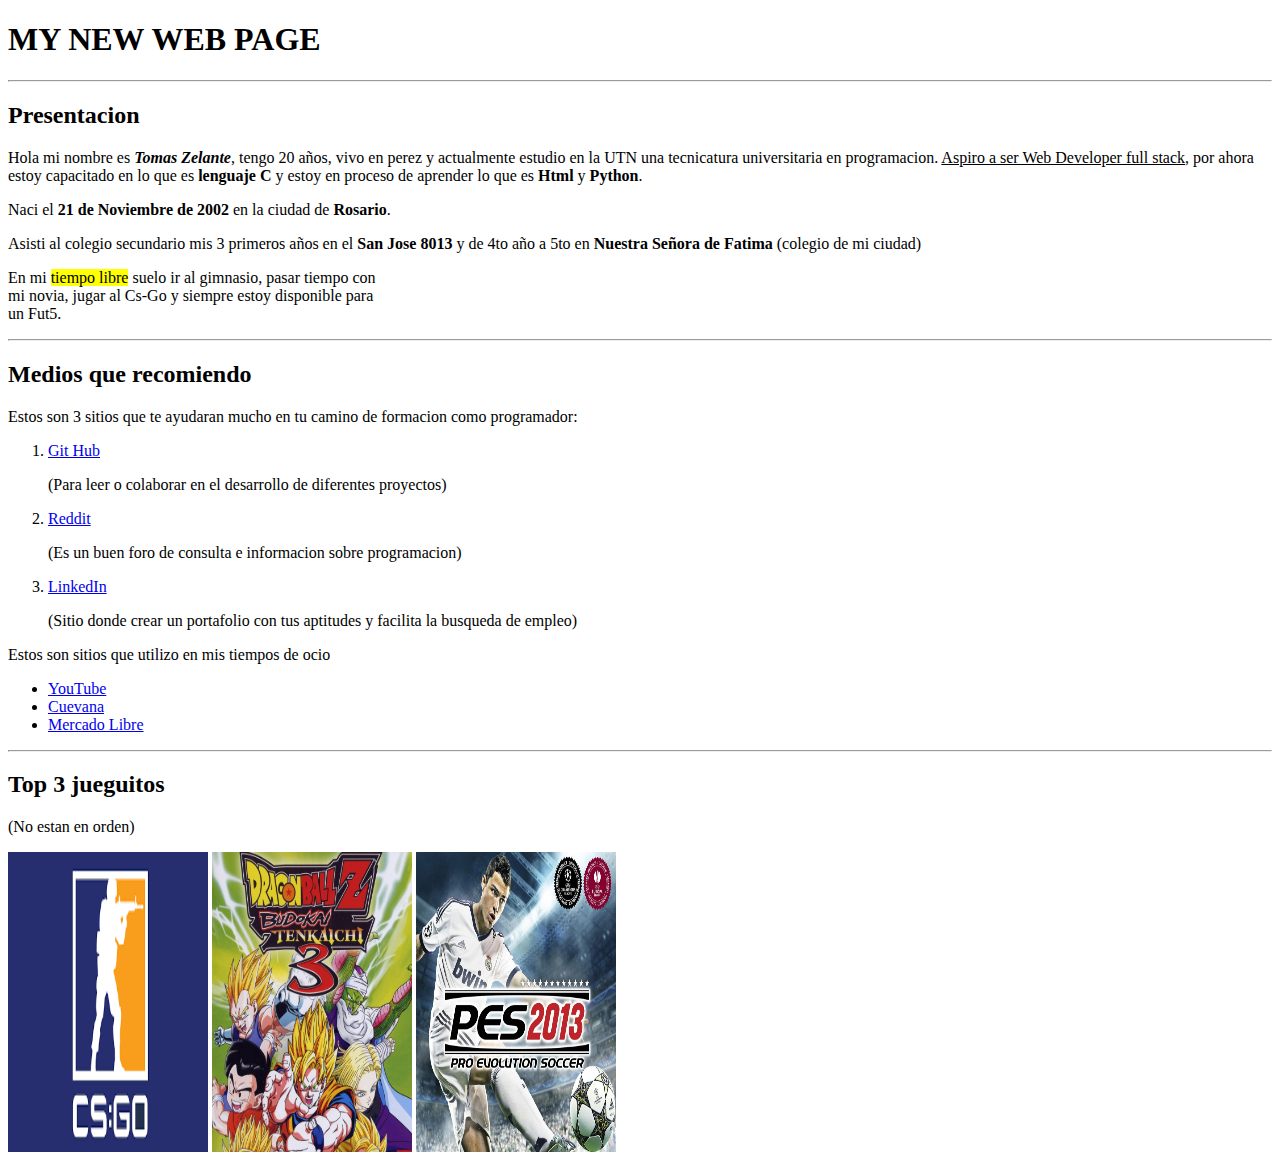
<file: U02P01/index.html>
<!DOCTYPE html>
<html lang="en">
<head>
    <meta charset="UTF-8">
    <meta http-equiv="X-UA-Compatible" content="IE=edge">
    <meta name="viewport" content="width=device-width, initial-scale=1.0">
    <title>WEB PRUEBA</title>
</head>
<body>
    <h1>MY NEW WEB PAGE</h1>
    <hr/>
    <h2>Presentacion</h2>
    <p>Hola mi nombre es <em><b>Tomas Zelante</b></em>, tengo 20 años, vivo en perez y actualmente estudio en la UTN una tecnicatura universitaria en programacion. <u>Aspiro a ser Web Developer full stack</u>, por ahora estoy capacitado en lo que es <b>lenguaje C</b> y estoy en proceso de aprender lo que es <b>Html</b> y <b>Python</b>.</p>
    <p>Naci el <strong>21 de Noviembre de 2002</strong> en la ciudad de <strong>Rosario</strong>.</p>
    <p>Asisti al colegio secundario mis 3 primeros años en el <b>San Jose 8013</b> y de 4to año a 5to en <b>Nuestra Señora de Fatima</b> (colegio de mi ciudad) </p>
    <p>En mi <mark>tiempo libre</mark> suelo ir al gimnasio, pasar tiempo con<br> mi novia, jugar al Cs-Go y siempre estoy disponible para<br> un Fut5.</p>
    <hr/>
    <h2>Medios que recomiendo</h2>
    <p>Estos son 3 sitios que te ayudaran mucho en tu camino de formacion como programador:</p>
    <ol>
        <li> <a href="https://github.com/" target="_blank">Git Hub</a> <p>(Para leer o colaborar en el desarrollo de diferentes proyectos)</p></li>
        <li> <a href="https://www.reddit.com/" target="_blank">Reddit</a> <p>(Es un buen foro de consulta e informacion sobre programacion)</p></li>
        <li> <a href="https://ar.linkedin.com/" target="_blank">LinkedIn</a> <p>(Sitio donde crear un portafolio con tus aptitudes y facilita la busqueda de empleo)</p></li>
    </ol>
    <p>Estos son sitios que utilizo en mis tiempos de ocio</p>
    <ul>
        <li> <a href="https://www.youtube.com/" target="_blank">YouTube</a></li>
        <li> <a href="https://cuevana.cloud/" target="_blank">Cuevana</a></li>
        <li> <a href="https://www.mercadolibre.com.ar/" target="_blank">Mercado Libre</a></li>
    </ul>
    <hr/>
    <h2>Top 3 jueguitos</h2>
    <p>(No estan en orden)</p>
    <img src="img/csgo.jpg" alt="cs go" title="Counter Strike: Global Ofensive" width="200" height="300" />
    <img src="img/dbz_bt3.jpg" alt="dragon ball" title="Dragon Ball Z: Budokai Tenkaichi 3" width="200" height="300" />
    <img src="img/Pro_Evolution_Soccer_2013_.jpg" alt="pes 2013" title="Pro evolution soccer 2013" width="200" height="300" />
</body>
</html>
</file>
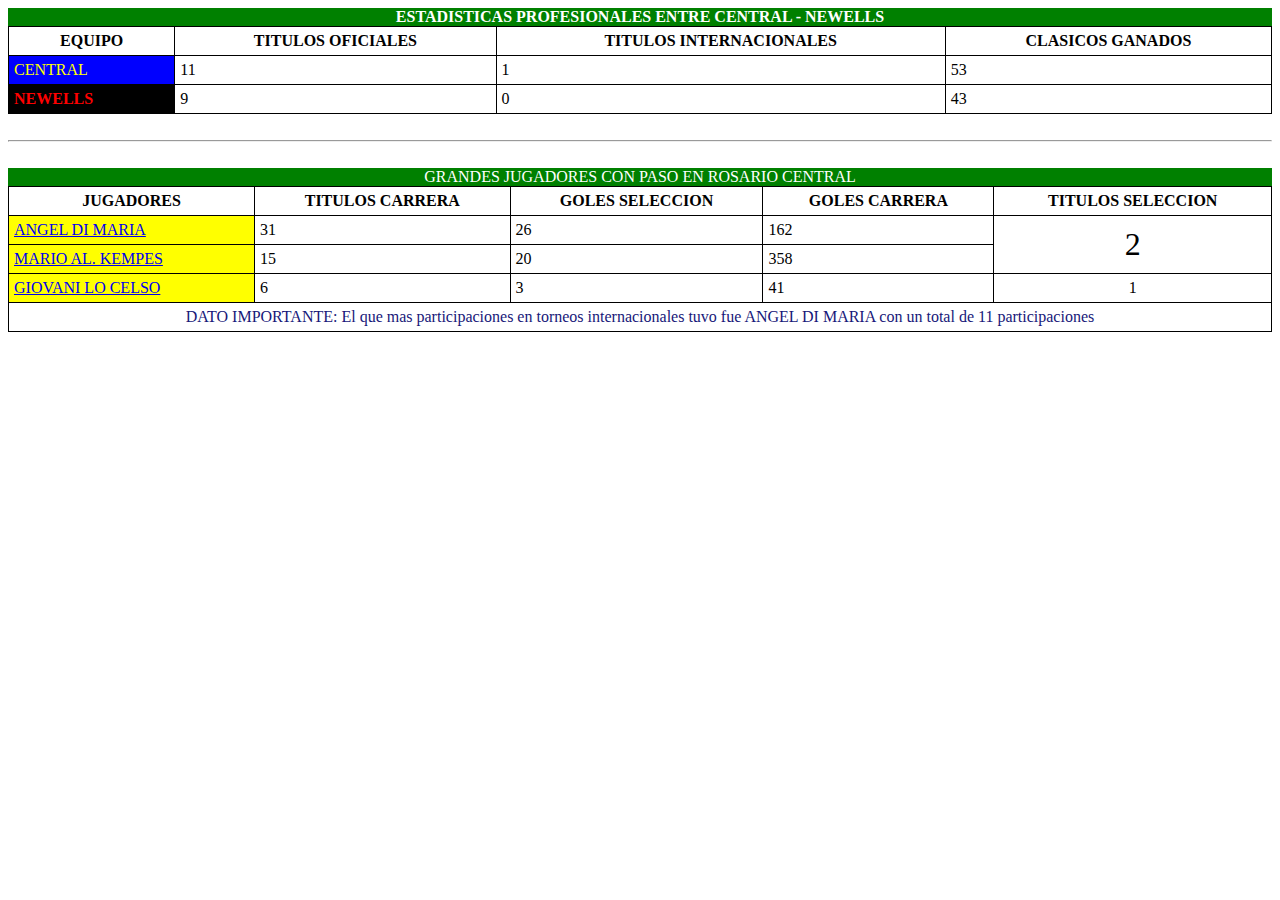
<file: U02P02/index.html>
<!DOCTYPE html>
<html lang="en">
<head>
    <meta charset="UTF-8">
    <meta http-equiv="X-UA-Compatible" content="IE=edge">
    <meta name="viewport" content="width=device-width, initial-scale=1.0">
    <title>Practica 2</title>
    <style>
        table,

        td,

        th {
            border: 1px solid black; border-collapse: collapse; padding: 5px;
        }
        table {
            width: 100%;
        }
    </style>
</head>

<body>
    <table>
        <caption style="background-color: green; color:white"><b>ESTADISTICAS PROFESIONALES ENTRE CENTRAL - NEWELLS</b></caption>
        <thead>
            <tr>
                <th>EQUIPO</th>
                <th>TITULOS OFICIALES</th>
                <th>TITULOS INTERNACIONALES</th>
                <th>CLASICOS GANADOS</th>
            </tr>
        </thead>
        <tbody>
            <tr>
                <td style="background-color:blue ; color:yellow">CENTRAL</td>
                <td>11</td>
                <td>1</td>
                <td>53</td>
            </tr>
            <tr>
                <td style="background-color: black; color: red"><b>NEWELLS</b></td>
                <td>9</td>
                <td>0</td>
                <td>43</td>
            </tr>
        </tbody>
    </table>
    <br/>
    <hr/>
    <br/>
    <table align="center">
         <caption style="background-color: green; color:white">GRANDES JUGADORES CON PASO EN ROSARIO CENTRAL</caption>
        <thead>
            <tr>
                <th>JUGADORES</th>
                <th>TITULOS CARRERA</th>
                <th>GOLES SELECCION</th>
                <th>GOLES CARRERA</th>
                <th>TITULOS SELECCION</th>
            </tr>
        </thead>
        <tbody>
            <tr>
                <td style="background-color: yellow"><a href="https://es.wikipedia.org/wiki/%C3%81ngel_Di_Mar%C3%ADa" title="CLICK PARA SABER MAS SOBRE EL" target="_blank">ANGEL DI MARIA</a></td>
                <td>31</td>
                <td>26</td>
                <td>162</td>
                <td rowspan="2" style="font-size: 2em;" align="center">2</td>
            </tr>
            <tr>
                <td style="background-color: yellow"><a href="https://es.wikipedia.org/wiki/Mario_Kempes" title="CLICK PARA SABER MAS SOBRE EL" target="_blank">MARIO AL. KEMPES</a></td>
                <td>15</td>
                <td>20</td>
                <td>358</td>
                
            </tr>
            <tr>
                <td style="background-color: yellow"><a href="https://es.wikipedia.org/wiki/Giovani_Lo_Celso" title="CLICK PARA SABER MAS SOBRE EL" target="_blank">GIOVANI LO CELSO</a></td>
                <td>6</td>
                <td>3</td>
                <td>41</td>
                <td align="center">1</td>
                
            </tr>
        </tbody>
        <tfoot>
            <tr>
                <td colspan="5" align="center" style="color: rgb(23, 23, 121) ;">DATO IMPORTANTE: El que mas participaciones en torneos internacionales tuvo fue ANGEL DI MARIA con un total de 11 participaciones</td>
            </tr>
        </tfoot>
    </table>
</body>
</html>
</file>
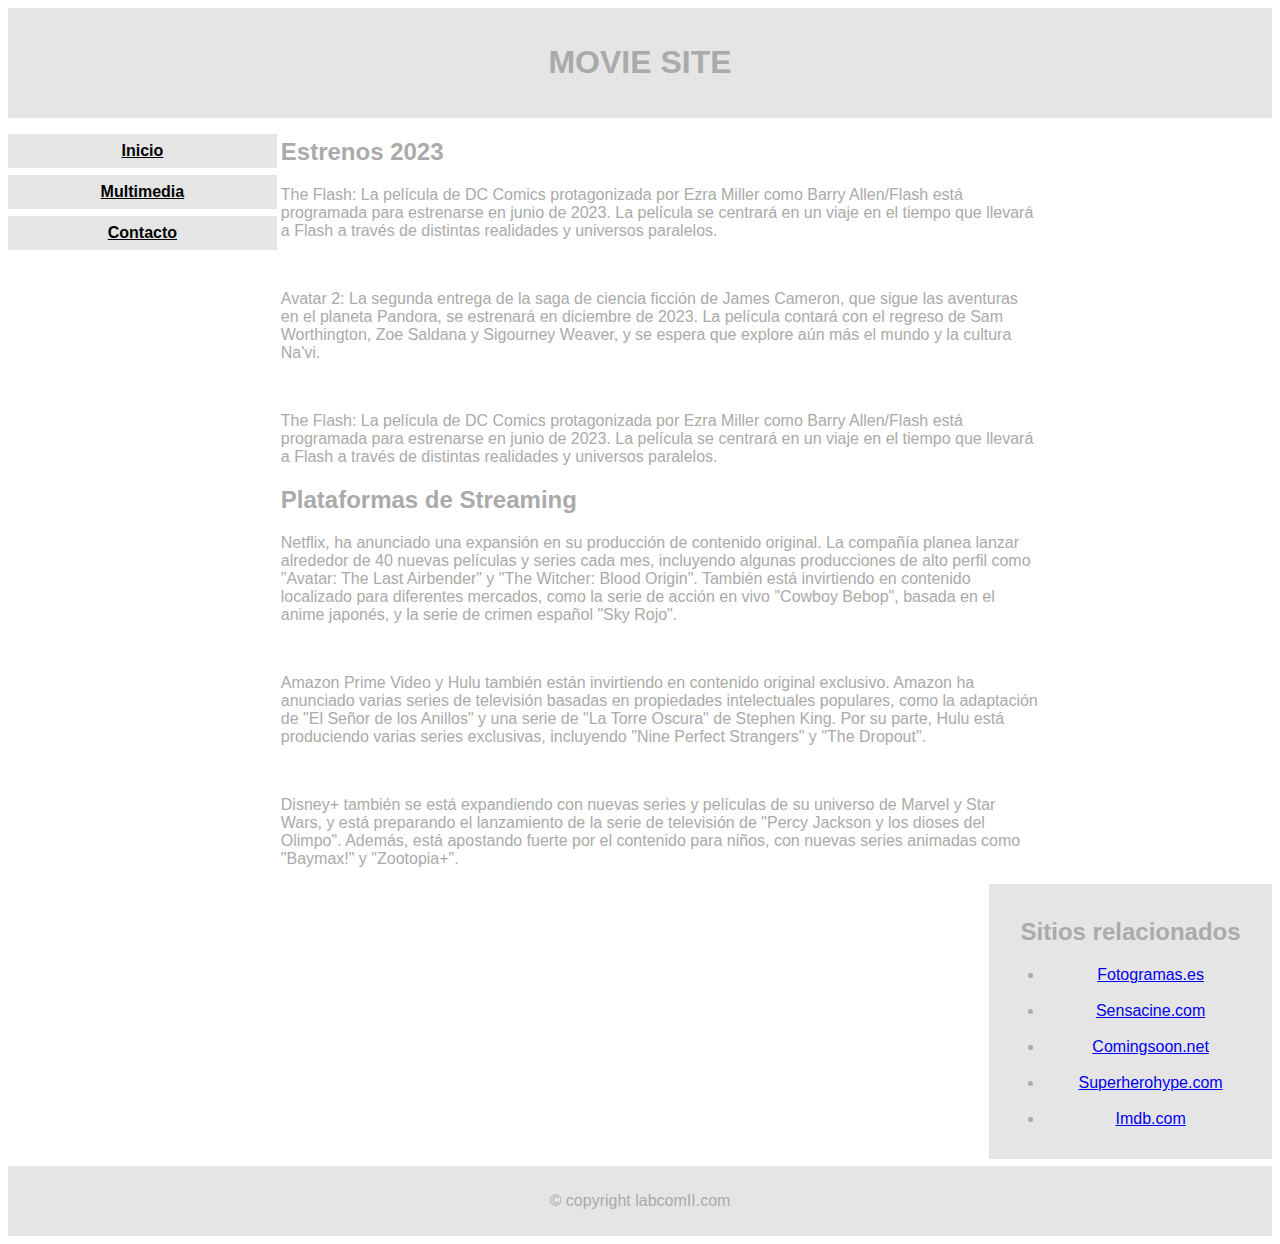
<file: U02P03/index.html>
<!DOCTYPE html>
<html lang="en">
<head>
    <meta charset="UTF-8">
    <meta http-equiv="X-UA-Compatible" content="IE=edge">
    <meta name="viewport" content="width=device-width, initial-scale=1.0">
    <title>Inicio page</title>
    <link rel="stylesheet" href="css/index.css">

     <!-- Al hacer el cambio a css externo el div Right se desplazo hacia abajo -->

</head>
<body>
    <header>
        <h1>MOVIE SITE</h1>
    </header>
    <div class="container">
        <!-- Navegación / cotenedor izquierdo -->
        <nav>
            <ul>
                <li><a href="file:///C:/SourceCode/TUP/LabCom2/utn-labcomII-practices/U02P03/index.html" target="_self">Inicio</a></li>
                <li><a href="file:///C:/SourceCode/TUP/LabCom2/utn-labcomII-practices/U02P03/multimedia.html" target="_self">Multimedia</a></li>
                <li><a href="file:///C:/SourceCode/TUP/LabCom2/utn-labcomII-practices/U02P03/contacto.html" target="_self">Contacto</a></li>
            </ul>
        </nav>
        <!-- Contenedor principal -->
        <main>
            <section>
                <h2>Estrenos 2023</h2>
                <p>The Flash: La película de DC Comics protagonizada por Ezra Miller como Barry Allen/Flash está 
                    programada para estrenarse en junio de 2023. La película se centrará en un viaje en el tiempo 
                    que llevará a Flash a través de distintas realidades y universos paralelos.</p>
                <br/>
                <p>Avatar 2: La segunda entrega de la saga de ciencia ficción de James Cameron, que sigue las aventuras
                    en el planeta Pandora, se estrenará en diciembre de 2023. La película contará con el regreso de Sam Worthington,
                    Zoe Saldana y Sigourney Weaver, y se espera que explore aún más el mundo y la cultura Na'vi.</p>
                <br/>
                <p>The Flash: La película de DC Comics protagonizada por Ezra Miller como Barry Allen/Flash está programada para estrenarse
                     en junio de 2023. La película se centrará en un viaje en el tiempo que llevará a Flash a través de distintas realidades
                      y universos paralelos.</p>
            </section>
            <section>
                <h2>Plataformas de Streaming</h2>
            <p>Netflix, ha anunciado una expansión en su producción de contenido original. La compañía planea lanzar alrededor de 40 nuevas
                películas y series cada mes, incluyendo algunas producciones de alto perfil como "Avatar: The Last Airbender" y "The Witcher: Blood Origin".
                También está invirtiendo en contenido localizado para diferentes mercados, como la serie de acción en vivo "Cowboy Bebop", basada en el anime
                japonés, y la serie de crimen español "Sky Rojo".</p>
            <br/>
            <p>Amazon Prime Video y Hulu también están invirtiendo en contenido original exclusivo. Amazon ha anunciado varias series de televisión basadas en
                propiedades intelectuales populares, como la adaptación de "El Señor de los Anillos" y una serie de "La Torre Oscura" de Stephen King. Por su
                parte, Hulu está produciendo varias series exclusivas, incluyendo "Nine Perfect Strangers" y "The Dropout".</p>
            <br/>
            <p>Disney+ también se está expandiendo con nuevas series y películas de su universo de Marvel y Star Wars, y está preparando el lanzamiento de la serie
                de televisión de "Percy Jackson y los dioses del Olimpo". Además, está apostando fuerte por el contenido para niños, con nuevas series animadas
                como "Baymax!" y "Zootopia+".</p>
            </section>
        </main>
        <!-- Contenedor secundario / derecho -->
        <div class="right">
            <h2>Sitios relacionados</h2>
            <ul>
                <li><a href="https://www.fotogramas.es/" target="_blank">Fotogramas.es</a></li>
                <br/>
                <li><a href="https://www.sensacine.com/" target="_blank">Sensacine.com</a></li>
                <br/>
                <li><a href="https://www.comingsoon.net/" target="_blank">Comingsoon.net</a></li>
                <br/>
                <li><a href="https://www.superherohype.com/" target="_blank">Superherohype.com</a></li>
                <br/>
                <li><a href="https://www.imdb.com/" target="_blank">Imdb.com</a></li>
            </ul>
        </div>
    </div>
        <!-- Pie de Página-->
    <footer>
    <p>© copyright labcomII.com</p>
    </footer> 
</body>
</html>
</file>
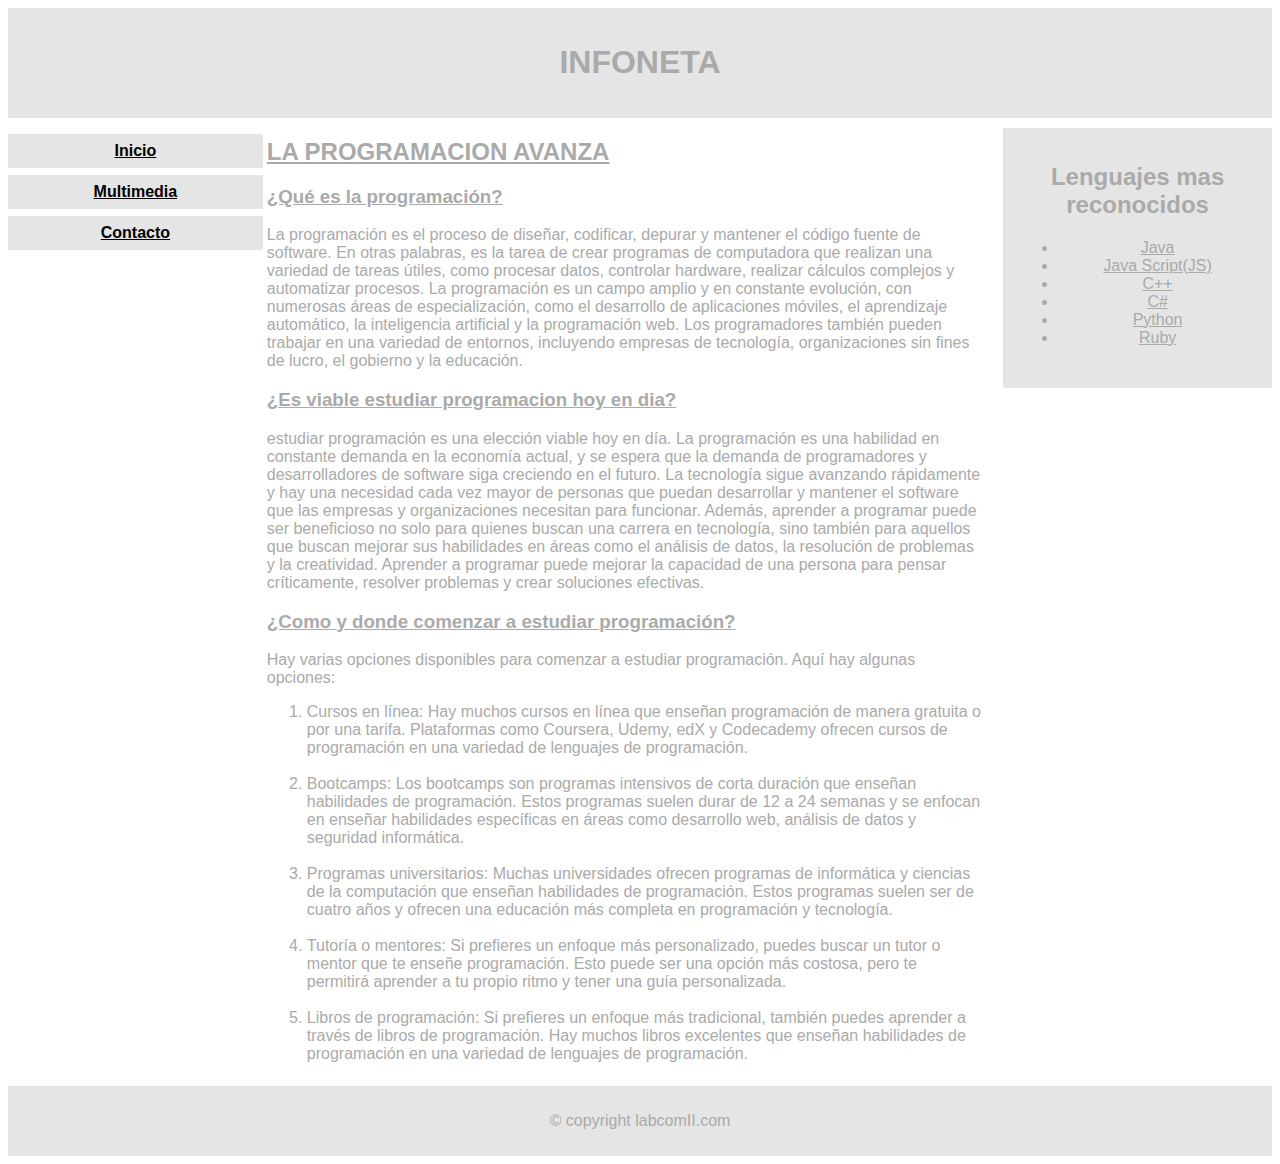
<file: U02P04/index.html>
<!DOCTYPE html>
<html lang="en">
<head>
    <meta charset="UTF-8">
    <meta http-equiv="X-UA-Compatible" content="IE=edge">
    <meta name="viewport" content="width=device-width, initial-scale=1.0">
    <link rel="stylesheet" href="css/index.css">
    <title>Index_P04</title>
</head>
<body>
    <header>
        <h1>INFONETA</h1>
    </header>
    <div class="container">
        <!-- Navegación / cotenedor izquierdo -->
        <nav>
            <ul>
                <li><a href="file:///C:/SourceCode/TUP/LabCom2/utn-labcomII-practices/U02P04/index.html" target="_self">Inicio</a></li>
                <li><a href="file:///C:/SourceCode/TUP/LabCom2/utn-labcomII-practices/U02P04/multimedia.html" target="_self">Multimedia</a></li>
                <li><a href="file:///C:/SourceCode/TUP/LabCom2/utn-labcomII-practices/U02P04/contacto.html" target="_self">Contacto</a></li>
            </ul>
        </nav>
        <!-- Contenedor principal -->
        <main>
            <section>
                <h2><u>LA PROGRAMACION AVANZA</u></h2>
                <h3><u>¿Qué es la programación?</u></h3>
                <p>La programación es el proceso de diseñar, codificar, depurar y 
                    mantener el código fuente de software. En otras palabras, es la
                    tarea de crear programas de computadora que realizan una variedad
                    de tareas útiles, como procesar datos, controlar hardware, realizar
                    cálculos complejos y automatizar procesos. La programación es un campo
                    amplio y en constante evolución, con numerosas áreas de especialización, como
                    el desarrollo de aplicaciones móviles, el aprendizaje automático, la inteligencia
                    artificial y la programación web. Los programadores también pueden trabajar en una
                    variedad de entornos, incluyendo empresas de tecnología, organizaciones sin fines
                    de lucro, el gobierno y la educación.</p>
            </section>
            <section>
                <h3><u>¿Es viable estudiar programacion hoy en dia?</u></h3>
                <p>
                    estudiar programación es una elección viable hoy en día. La programación es una habilidad
                    en constante demanda en la economía actual, y se espera que la demanda de programadores y
                    desarrolladores de software siga creciendo en el futuro. La tecnología sigue avanzando rápidamente
                    y hay una necesidad cada vez mayor de personas que puedan desarrollar y mantener el software que las
                    empresas y organizaciones necesitan para funcionar.
                        Además, aprender a programar puede ser beneficioso no solo para quienes buscan una carrera en tecnología,
                    sino también para aquellos que buscan mejorar sus habilidades en áreas como el análisis de datos, la resolución
                    de problemas y la creatividad. Aprender a programar puede mejorar la capacidad de una persona para pensar
                    críticamente, resolver problemas y crear soluciones efectivas.
                </p>
            </section>
            <section>
                <h3><u>¿Como y donde comenzar a estudiar programación?</u></h3>
                <p>Hay varias opciones disponibles para comenzar a estudiar programación. Aquí hay algunas opciones:</p>
                <ol>
                    <li>Cursos en línea: Hay muchos cursos en línea que enseñan programación de manera gratuita o por una tarifa.
                        Plataformas como Coursera, Udemy, edX y Codecademy ofrecen cursos de programación en una variedad de lenguajes
                        de programación.</li>
                        <br/>
                    <li>Bootcamps: Los bootcamps son programas intensivos de corta duración que enseñan habilidades de programación.
                        Estos programas suelen durar de 12 a 24 semanas y se enfocan en enseñar habilidades específicas en áreas como
                        desarrollo web, análisis de datos y seguridad informática.</li>
                        <br/>
                    <li>Programas universitarios: Muchas universidades ofrecen programas de informática y ciencias de la computación que enseñan
                         habilidades de programación. Estos programas suelen ser de cuatro años y ofrecen una educación más completa en programación
                          y tecnología.</li>
                          <br/>
                    <li>Tutoría o mentores: Si prefieres un enfoque más personalizado, puedes buscar un tutor o mentor que te enseñe programación. Esto
                         puede ser una opción más costosa, pero te permitirá aprender a tu propio ritmo y tener una guía personalizada.</li>
                         <br/>
                    <li>Libros de programación: Si prefieres un enfoque más tradicional, también puedes aprender a través de libros de programación.
                         Hay muchos libros excelentes que enseñan habilidades de programación en una variedad de lenguajes de programación.</li>
                </ol>
            </section>
        </main>
        <div class="right">
            <h2>Lenguajes mas reconocidos</h2>
            <ul>
                <li><u>Java</u></li>
                <li><u>Java Script(JS)</u></li>
                <li><u>C++</u></li>
                <li><u>C#</u></li>
                <li><u>Python</u></li>
                <li><u>Ruby</u></li>
            </ul>
            </div>
    </div>
        <!-- Pie de Página-->
    <footer>
    <p>© copyright labcomII.com</p>
    </footer>
</body>
</html>
</file>
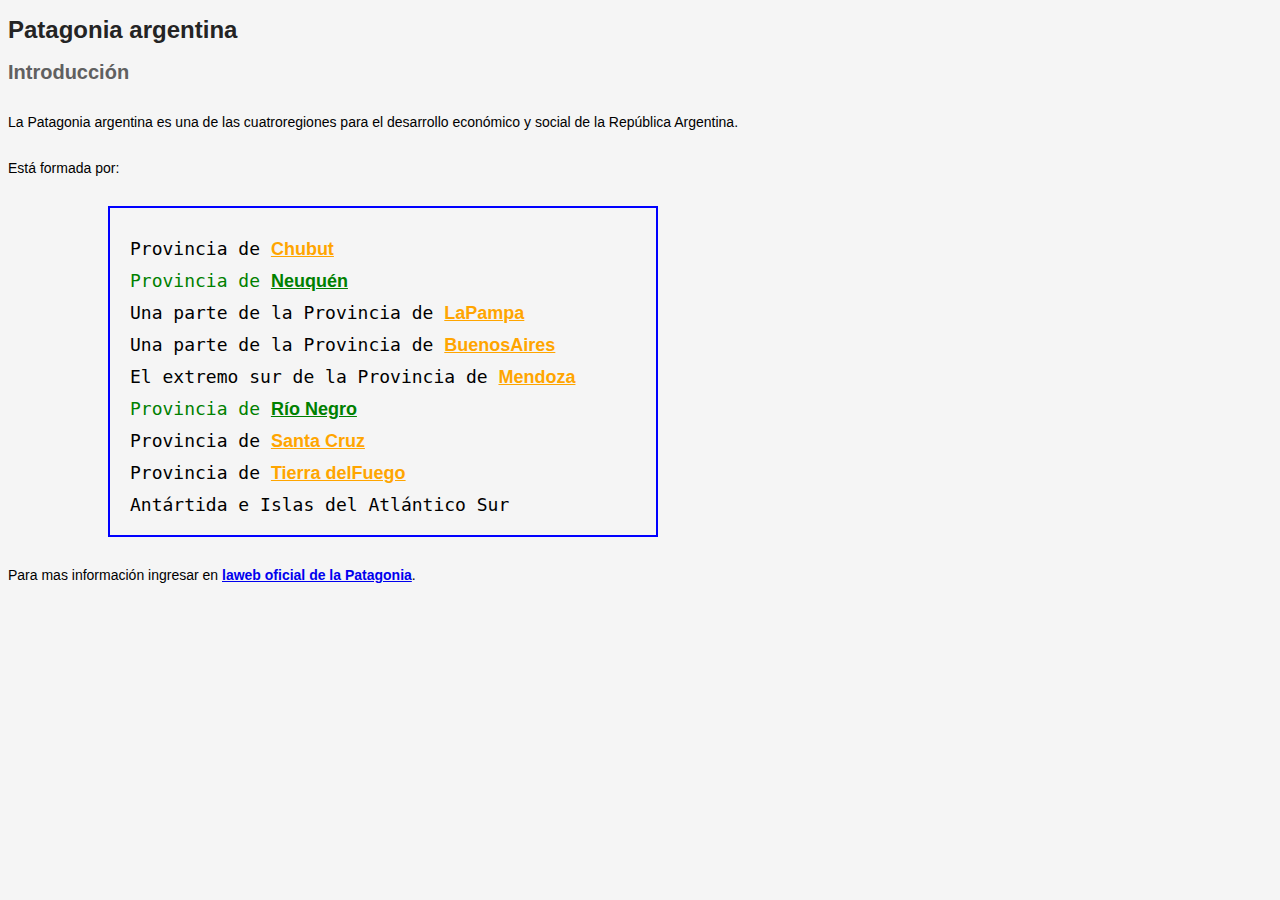
<file: U03P01/index.html>
<!DOCTYPE html>
<html lang="en">

<head>
    <meta charset="UTF-8">
    <meta http-equiv="X-UA-Compatible" content="IE=edge">
    <meta name="viewport" content="width=device-width, initial-scale=1.0">
    <title>index</title>
    <link rel="stylesheet" href="../U03P01/index.css">
</head>

<body>
    <h1>Patagonia argentina</h1>
    <section>
        <h2>Introducción</h2>
        <p>La Patagonia argentina es una de las cuatroregiones para el desarrollo económico y social de la República
            Argentina.</p>
        <p>Está formada por:</p>
        <ul>
            <li>Provincia de <a href="#">Chubut</a></li>
            <li class="neuq-rione">Provincia de <a href="#">Neuquén</a></li>
            <li>Una parte de la Provincia de <a href="#">LaPampa</a></li>
            <li>Una parte de la Provincia de <a href="#">BuenosAires</a> </li>
            <li>El extremo sur de la Provincia de <a href="#">Mendoza</a></li>
            <li class="neuq-rione">Provincia de <a href="#">Río Negro</a></li>
            <li>Provincia de <a href="#">Santa Cruz</a></li>
            <li>Provincia de <a href="#">Tierra delFuego</a></li>
            <li>Antártida e Islas del Atlántico Sur</li>
        </ul>
        <p>Para mas información ingresar en <a href="#">laweb oficial de la Patagonia</a>.</p>
    </section>
</body>

</html>
</file>
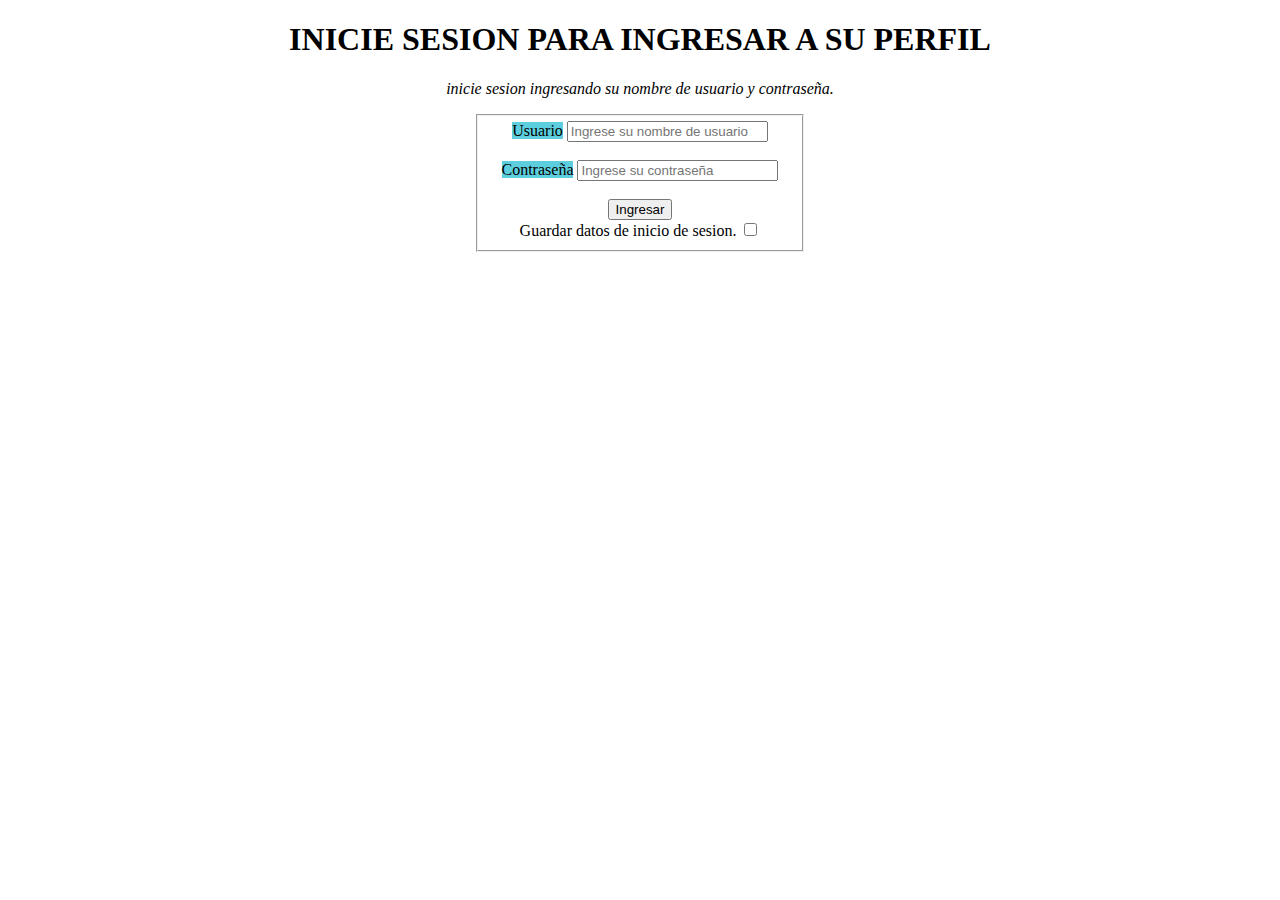
<file: U02P02/login.html>
<!DOCTYPE html>
<html lang="en">
<head>
    <meta charset="UTF-8">
    <meta http-equiv="X-UA-Compatible" content="IE=edge">
    <meta name="viewport" content="width=device-width, initial-scale=1.0">
    <title>(prac2) Inicio de Sesion</title>
</head>
<center>
    <body> 
        <h1>INICIE SESION PARA INGRESAR A SU PERFIL</h1>
        <p><em>inicie sesion ingresando su nombre de usuario y contraseña.</em></p>
        <form action="file:///C:/SourceCode/TUP/LabCom2/utn-labcomII-practices/U02P02/perfil.html" method="post" target="_self">
            <fieldset style="width: 300px;">
                <label for="user" style="background-color:rgb(92, 206, 221);">Usuario</label>
                <input 
                    type="text" 
                    id="user" 
                    name="user" 
                    placeholder="Ingrese su nombre de usuario"
                    size="22"
                    maxlength="20"
                    required
                />
                <br/>
                <br/>
                <label for="password" style="background-color:rgb(92, 206, 221);">Contraseña</label>
                <input 
                    type="password" 
                    id="password"
                    name="password"
                    placeholder="Ingrese su contraseña"
                    size="22"
                    maxlength="20"
                    required
                />
                <br/>
                <br/>
                <input type="submit" value="Ingresar"/>
                <br/>
                <label for="checkbox">Guardar datos de inicio de sesion.</label>
                <input 
                    type="checkbox" 
                    name="checkbox" 
                    id="checkbox"
                />
            </fieldset>
        </form>
    </body>
</center>
</html>
</file>
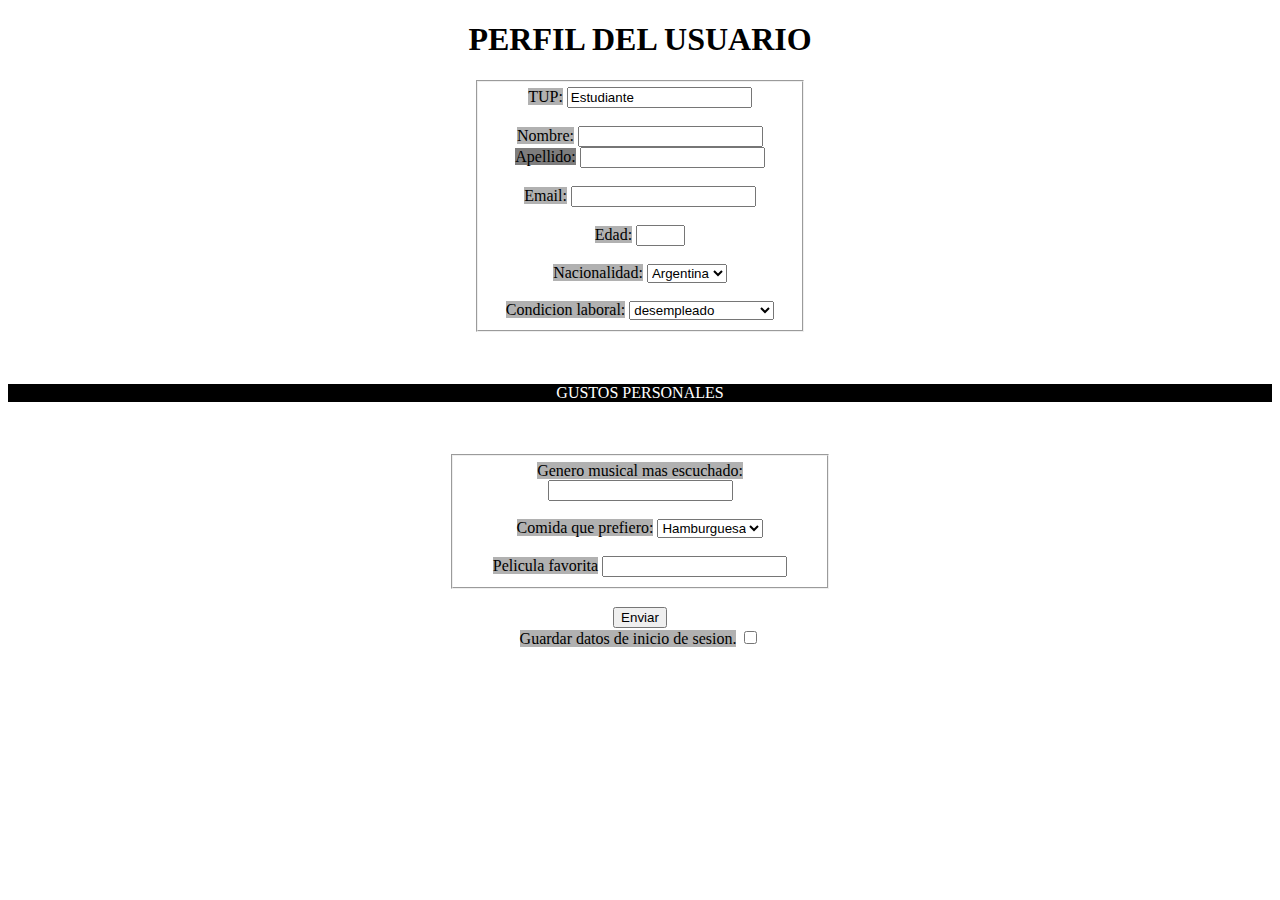
<file: U02P02/perfil.html>
<!DOCTYPE html>
<html lang="en">
<head>
    <meta charset="UTF-8">
    <meta http-equiv="X-UA-Compatible" content="IE=edge">
    <meta name="viewport" content="width=device-width, initial-scale=1.0">
    <title>(Prac2)Perfil</title>
</head>
<center>
    <body>
        <h1>PERFIL DEL USUARIO</h1>
        <form>
            <fieldset style="width: 300px; height:auto">
                <label for="tup" style="background-color: rgb(177, 177, 177);">TUP:</label>
                <input type="text" id="tup" name="tup" value="Estudiante" readonly/>
                <br/>
                <br/>
                <label for="nombre" style="background-color: rgb(177, 177, 177);">Nombre:</label>
                <input type="text" id="nombre" name="nombre" size="20" maxlength="15" required/>
                <label for="apellido" style="background-color: rgb(126, 125, 125);">Apellido:</label>
                <input type="text" id="apellido" name="apellido" size="20" maxlength="15" required/>
                <br/>
                <br/>
                <label for="email" style="background-color: rgb(177, 177, 177);">Email:</label>
                <input type="text" name="email" id="email" required/>
                <br/>
                <br/>
                <label for="edad" style="background-color: rgb(177, 177, 177);">Edad:</label>
                <input type="age" name="edad" id="edad" size="3" maxlength="2" required/>
                <br/>
                <br/>
                <label for="nacionalidad" style="background-color: rgb(177, 177, 177);">Nacionalidad:</label>
                <select name="nacionalidad" id="nacionalidad" required>
                    <option value="Argentina" selected>Argentina</option>
                    <option value="Brasil">Brasil</option>
                    <option value="Uruguay">Uruguay</option>
                    <option value="Chile">Chile</option>
                </select>
                <br/>
                <br/>
                <label for="ocupacion" style="background-color: rgb(177, 177, 177);">Condicion laboral:</label>
                <select name="ocupacion" id="ocupacion" required>
                    <option value="Desempleado" selected>desempleado</option>
                    <option value="En busqueda laboral">En busqueda laboral</option>
                    <option value="Trabajo part-time">Trabajo part-time</option>
                    <option value="Trabajo full-time">Trabajo full-time</option>
                </select>
            </fieldset>
            <br/>
            <br/>
            <p style="background-color:black ;color:white">GUSTOS PERSONALES</p>
            <br/>
            <br/>
            <fieldset style="width: 350px; height:auto">
                <label for="musica" style="background-color: rgb(177, 177, 177);">Genero musical mas escuchado:</label>
                <input type="text" name="musica" id="musica"/>
                <br/>
                <br/>
                <label for="comida" style="background-color: rgb(177, 177, 177);">Comida que prefiero:</label>
                <select name="comida" id="comida">
                    <option value="Hamburguesa">Hamburguesa</option>
                    <option value="Pizza"> Pizza</option>
                    <option value="Ensalada">Ensalada</option>
                    <option value="Asado">Asado</option>
                </select>
                <br/>
                <br/>
                <label for="pelicula" style="background-color: rgb(177, 177, 177);">Pelicula favorita</label>
                <input type="text" name="pelicula" id="pelicula"/>
            </fieldset>
            <br/>
            <input type="submit" value="Enviar"/>
            <br/>
            <label for="checkbox" style="background-color: rgb(177, 177, 177);">Guardar datos de inicio de sesion.</label>
                <input 
                    type="checkbox" 
                    name="checkbox" 
                    id="checkbox"
                />
        </form>
    </body>
</center>
</html>
</file>
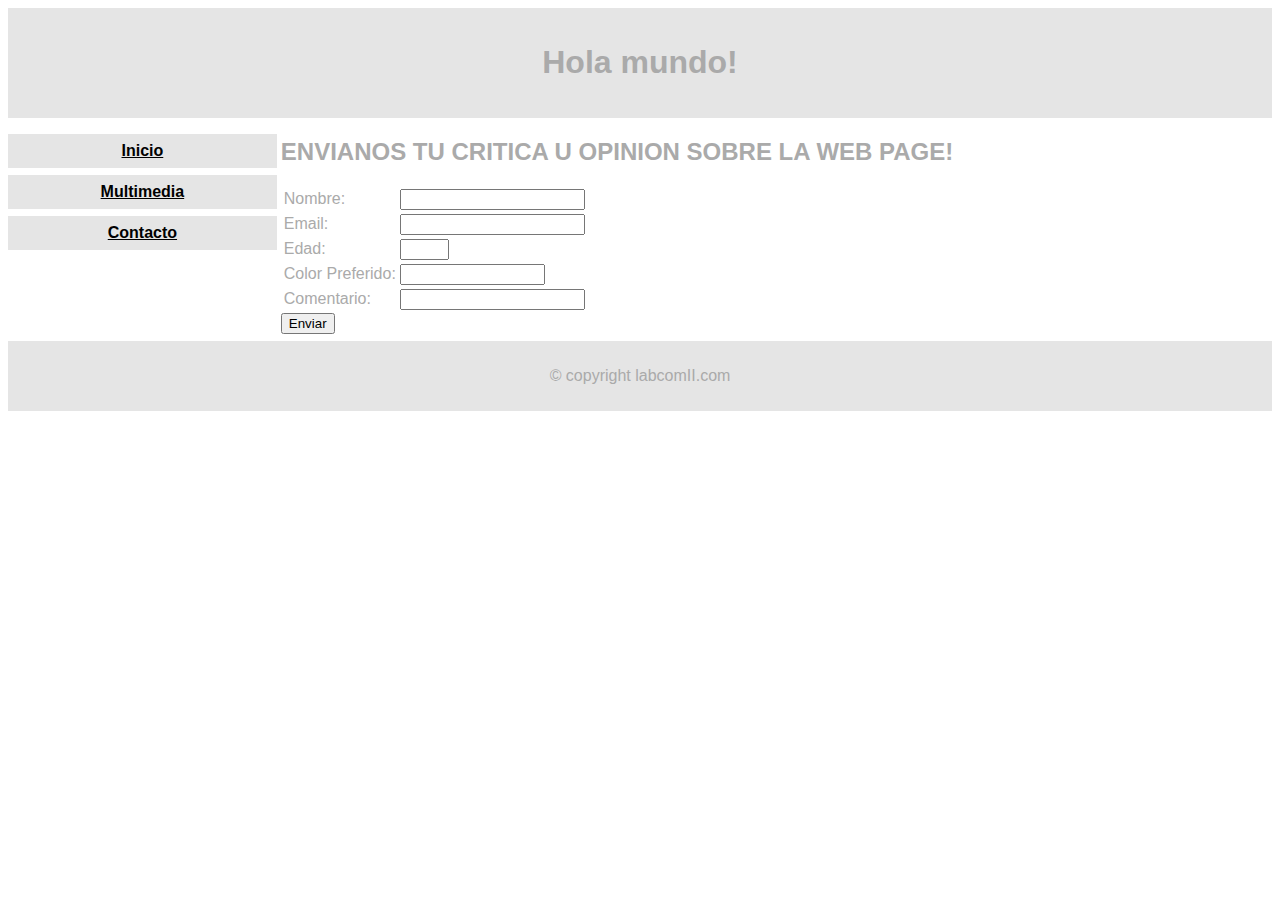
<file: U02P03/contacto.html>
<!DOCTYPE html>
<html lang="en">
<head>
    <meta charset="UTF-8">
    <meta http-equiv="X-UA-Compatible" content="IE=edge">
    <meta name="viewport" content="width=device-width, initial-scale=1.0">
    <link rel="stylesheet" href="css/index.css">
    <title>Contacto page</title>
</head>
<body>
    <!-- Encabezado -->
    <header>
        <h1>Hola mundo!</h1>
    </header>
    <div class="container">
    <!-- Navegación / cotenedor izquierdo -->
        <nav>
            <ul>
                <li><a href="file:///C:/SourceCode/TUP/LabCom2/utn-labcomII-practices/U02P03/index.html" target="_self">Inicio</a></li>
                <li><a href="file:///C:/SourceCode/TUP/LabCom2/utn-labcomII-practices/U02P03/multimedia.html" target="_self">Multimedia</a></li>
                <li><a href="file:///C:/SourceCode/TUP/LabCom2/utn-labcomII-practices/U02P03/contacto.html" target="_self">Contacto</a></li>
            </ul>
        </nav>
    <!-- Contenedor principal -->
        <main>
            <section>
                <h2>ENVIANOS TU CRITICA U OPINION SOBRE LA WEB PAGE!</h2>
                <form>
                    <table>
                        <tbody>
                           <tr>
                                <td><label for="nombre">Nombre:</label></td>
                                <td><input type="text" name="nombre" id="nombre" size="20" maxlength="15" required/></td>
                           </tr>
                           <tr>
                                <td><label for="email">Email:</label></td>
                                <td><input type="text" name="email" id="email" required/></td>
                           </tr>
                           <tr>
                                <td><label for="edad">Edad:</label></td>
                                <td><input type="age" name="edad" id="edad" size="3" maxlength="2"/></td>
                           </tr>
                           <tr>
                                <td><label for="color">Color Preferido:</label></td>
                                <td><input type="text" name="color" id="color" size="15" maxlength="12"/></td>
                           </tr>
                           <tr>
                                <td><label for="comentario">Comentario:</label></td>
                                <td><input type="textarea" name="comentario" id="comentario" minlength="10"/></td>
                           </tr>
                        </tbody>
                    </table>
                    <input type="submit" value="Enviar"/>
                </form>
            </section>
        </main>
    <!-- Contenedor secundario / derecho -->
    </div>
    <!-- Pie de Página-->
    <footer>
    <p>© copyright labcomII.com</p>
    </footer>
</body>
</html>
</file>
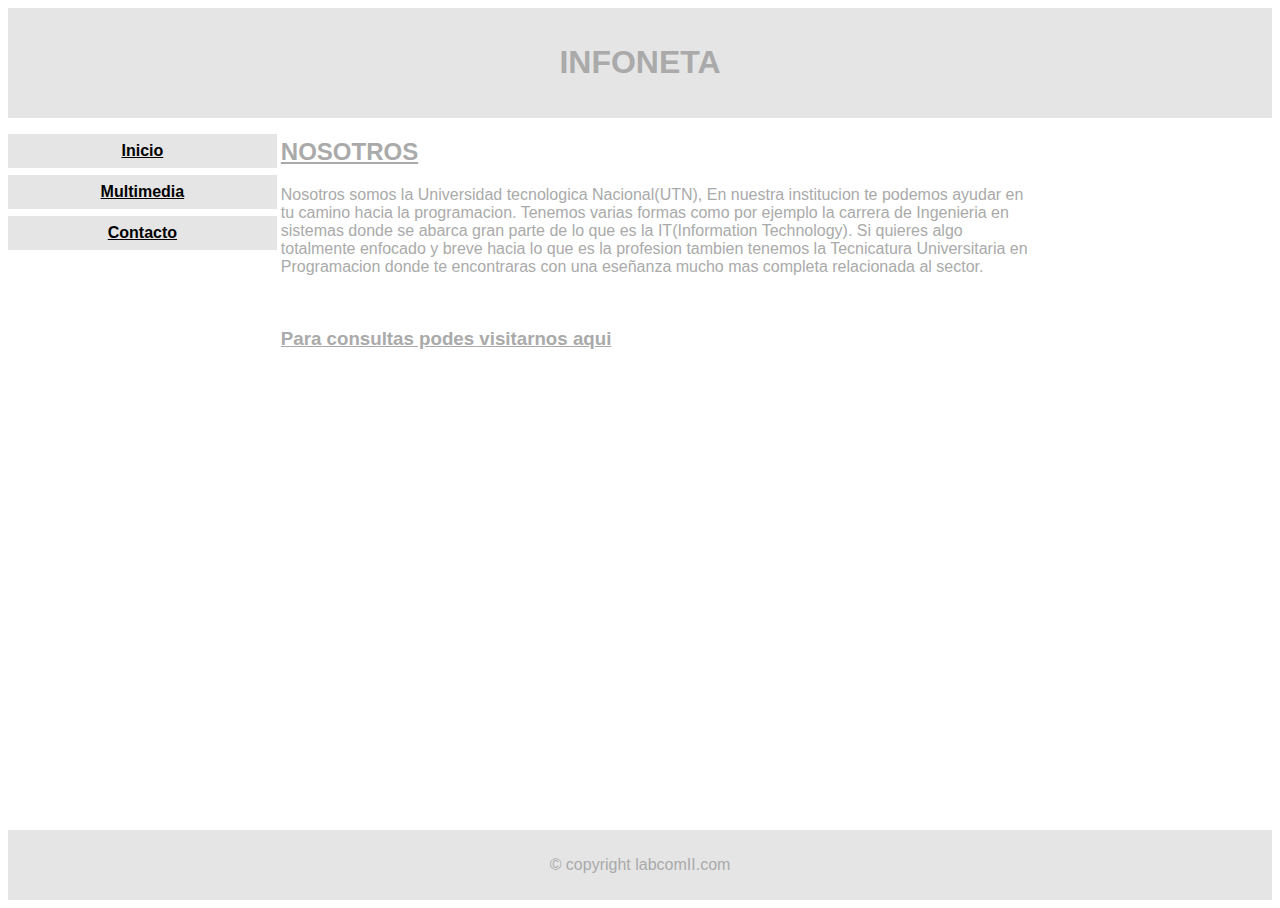
<file: U02P04/contacto.html>
<!DOCTYPE html>
<html lang="en">
<head>
    <meta charset="UTF-8">
    <meta http-equiv="X-UA-Compatible" content="IE=edge">
    <meta name="viewport" content="width=device-width, initial-scale=1.0">
    <link rel="stylesheet" href="css/index.css">
    <title>Contacto_P04</title>
</head>
<body>
    <header>
        <h1>INFONETA</h1>
    </header>
    <div class="container">
        <!-- Navegación / cotenedor izquierdo -->
        <nav>
            <ul>
                <li><a href="file:///C:/SourceCode/TUP/LabCom2/utn-labcomII-practices/U02P04/index.html" target="_self">Inicio</a></li>
                <li><a href="file:///C:/SourceCode/TUP/LabCom2/utn-labcomII-practices/U02P04/multimedia.html" target="_self">Multimedia</a></li>
                <li><a href="file:///C:/SourceCode/TUP/LabCom2/utn-labcomII-practices/U02P04/contacto.html" target="_self">Contacto</a></li>
            </ul>
        </nav>
        <!-- Contenedor principal -->
        <main>
            <section>
                <h2><u>NOSOTROS</u></h2>
                <p>Nosotros somos la Universidad tecnologica Nacional(UTN), En nuestra institucion te podemos ayudar en tu camino hacia la programacion.
                Tenemos varias formas como por ejemplo la carrera de Ingenieria en sistemas donde se abarca gran parte de lo que es la IT(Information Technology).
                Si quieres algo totalmente enfocado y breve hacia lo que es la profesion tambien tenemos la Tecnicatura Universitaria en Programacion donde te encontraras
                con una eseñanza mucho mas completa relacionada al sector.
                </p>
                <br/>
                <h3><u>Para consultas podes visitarnos aqui</u></h3>
                <iframe src="https://www.google.com/maps/embed?pb=!1m18!1m12!1m3!1d3347.8704282892586!2d-60.64630682340353!3d-32.954430172283374!2m3!1f0!2f0!3f0!3m2!1i1024!2i768!4f13.1!3m3!1m2!1s0x95b7ab11d0eb49c3%3A0x11f1d3d54f950dd0!2sUniversidad%20Tecnol%C3%B3gica%20Nacional%20%7C%20Facultad%20Regional%20Rosario!5e0!3m2!1ses-419!2sar!4v1682130933854!5m2!1ses-419!2sar" 
                    width="600" 
                    height="450" 
                    style="border:0;" 
                    allowfullscreen="" 
                    loading="lazy" 
                    referrerpolicy="no-referrer-when-downgrade">
                </iframe>
            </section>
        </main>
    </div>
        <!-- Pie de Página-->
    <footer>
    <p>© copyright labcomII.com</p>
    </footer>
</body>
</html>
</file>
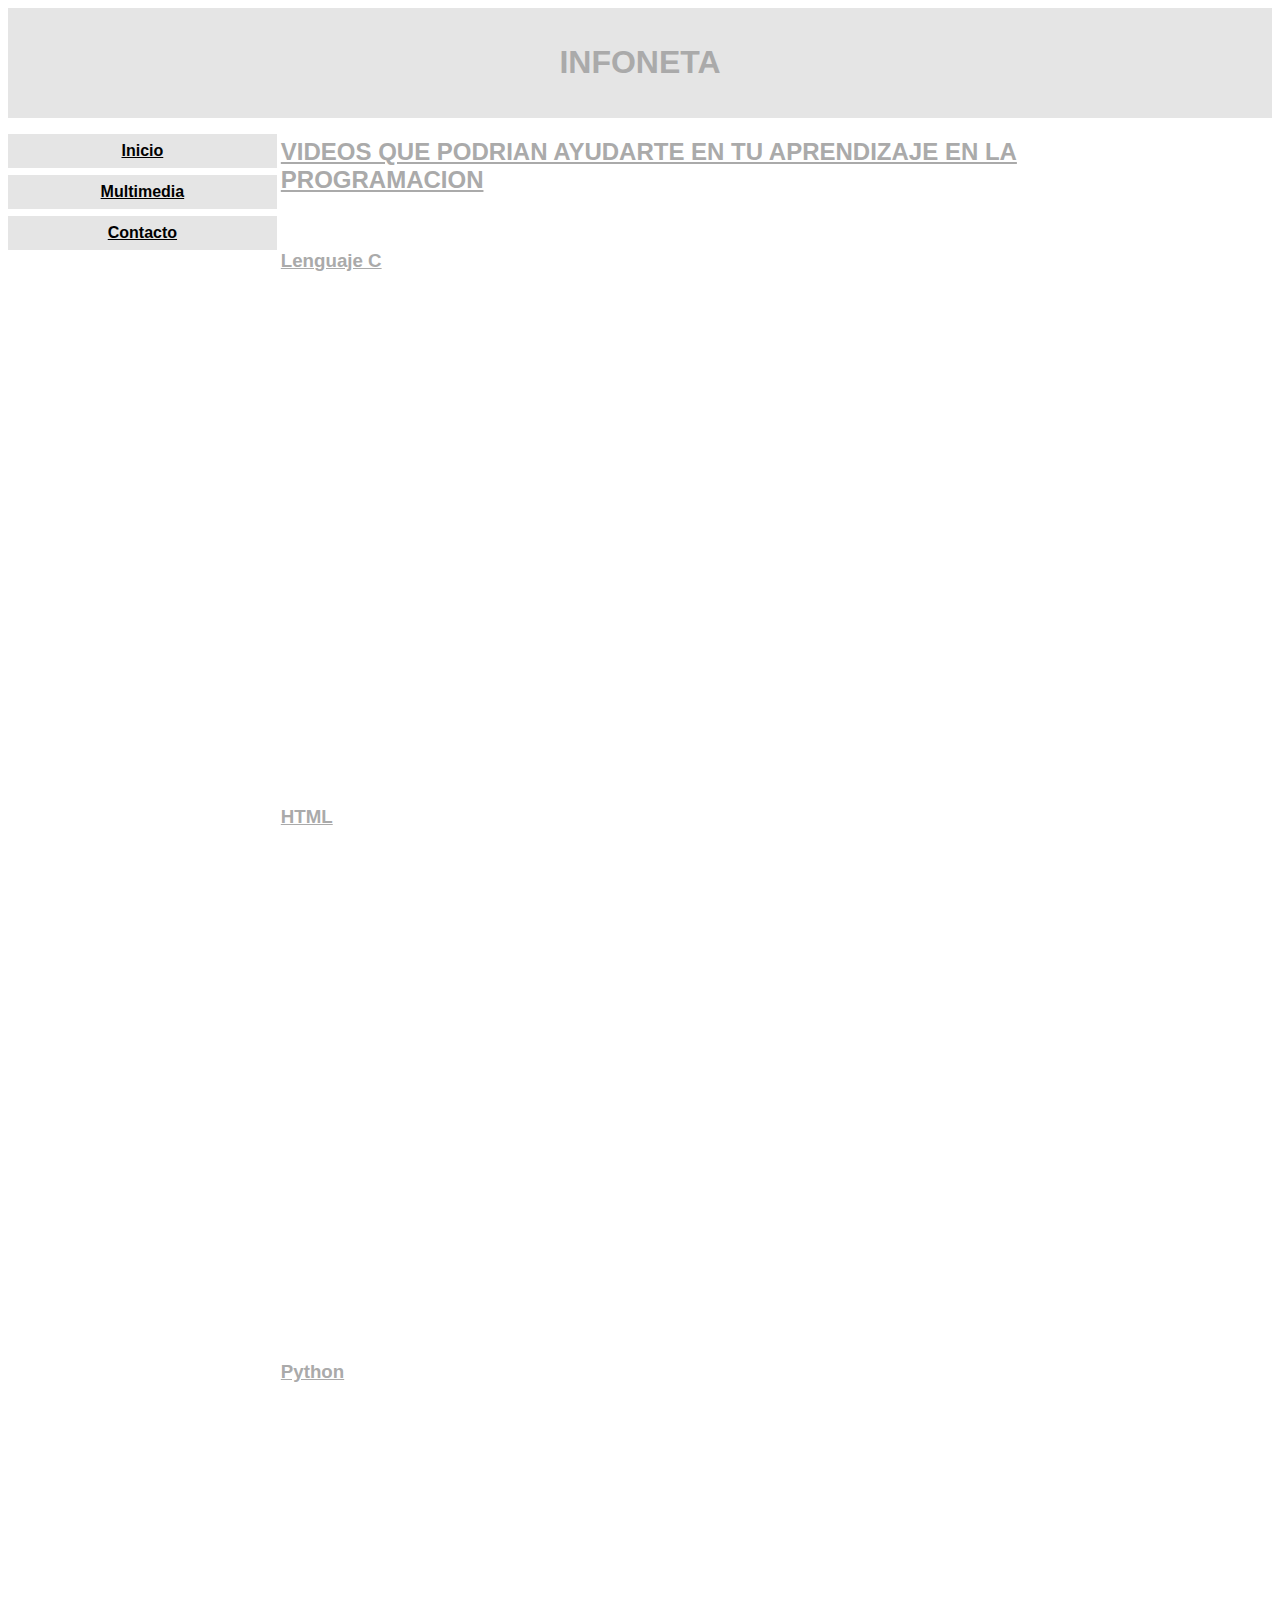
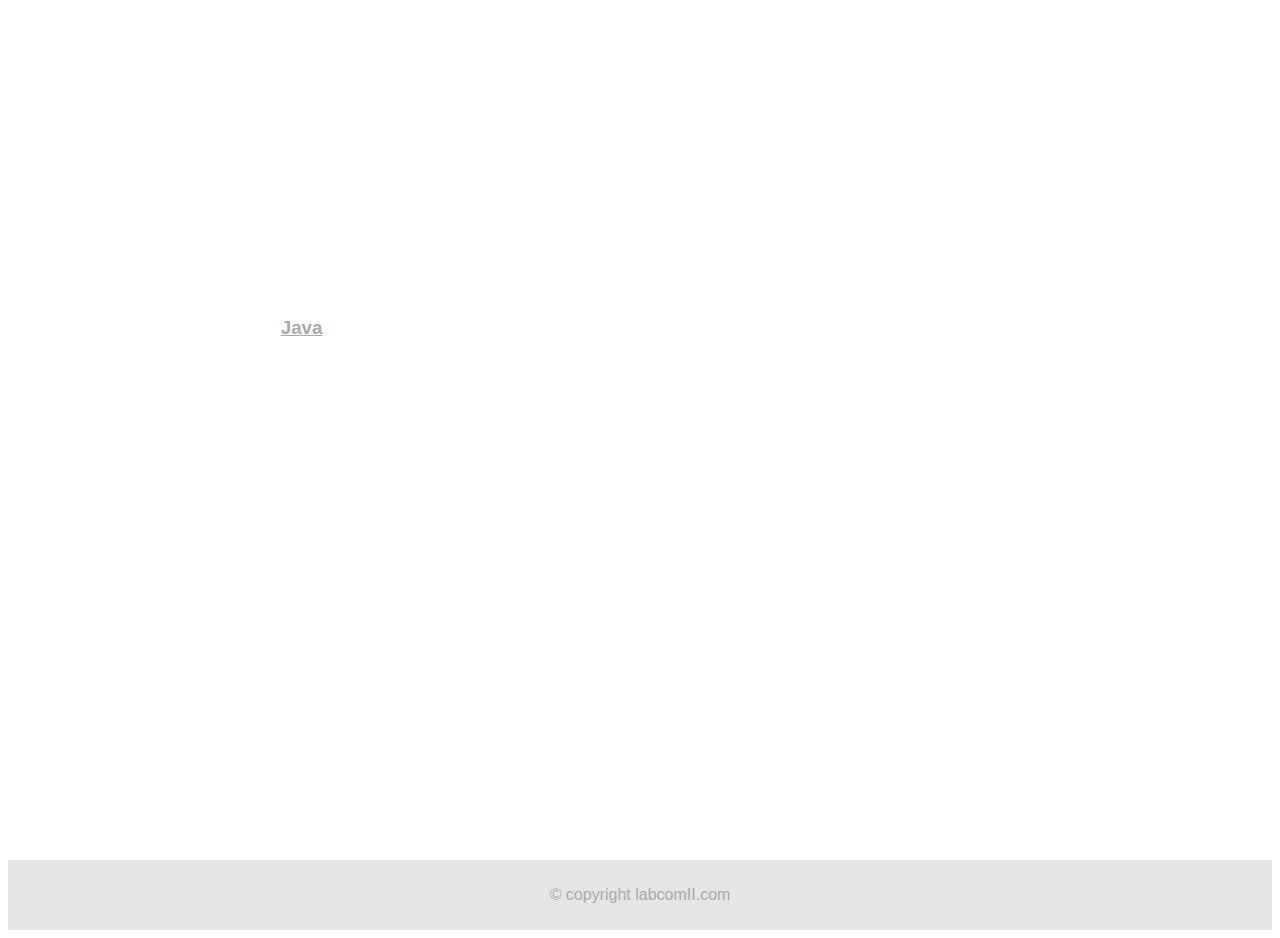
<file: U02P04/multimedia.html>
<!DOCTYPE html>
<html lang="en">
<head>
    <meta charset="UTF-8">
    <meta http-equiv="X-UA-Compatible" content="IE=edge">
    <meta name="viewport" content="width=device-width, initial-scale=1.0">
    <link rel="stylesheet" href="css/index.css">
    <title>Multimedia_P04</title>
</head>
<body>
    <header>
        <h1>INFONETA</h1>
    </header>
    <div class="container">
        <!-- Navegación / cotenedor izquierdo -->
        <nav>
            <ul>
                <li><a href="file:///C:/SourceCode/TUP/LabCom2/utn-labcomII-practices/U02P04/index.html" target="_self">Inicio</a></li>
                <li><a href="file:///C:/SourceCode/TUP/LabCom2/utn-labcomII-practices/U02P04/multimedia.html" target="_self">Multimedia</a></li>
                <li><a href="file:///C:/SourceCode/TUP/LabCom2/utn-labcomII-practices/U02P04/contacto.html" target="_self">Contacto</a></li>
            </ul>
        </nav>
        <!-- Contenedor principal -->
        <main>
            <section>
                <h2><u>VIDEOS QUE PODRIAN AYUDARTE EN TU APRENDIZAJE EN LA PROGRAMACION</u></h2>
                <br/>
                <h3><u>Lenguaje C</u></h3>
                <iframe 
                    allow="fullscreen; accelerometer; gyroscope; encrypted-media; clipboard-write; autoplay; picture-in-picture"
                    src="https://youtube.com/embed/0OTpkPo__TY" 
                    width="874px" 
                    height="492px"
                    title="Curso de programacion en C desde 0."
                    frameborder="0" 
                    allowfullscreen>
                </iframe>
                <h3><u>HTML</u></h3>
                <iframe 
                    allow="fullscreen; accelerometer; gyroscope; encrypted-media; clipboard-write; autoplay; picture-in-picture"
                    src="https://youtube.com/embed/kN1XP-Bef7w" 
                    width="874px" 
                    height="492px"
                    title="Curso de HTML5 desde cero."
                    frameborder="0" 
                    allowfullscreen>
                </iframe>
                <h3><u>Python</u></h3>
                <iframe 
                    allow="fullscreen; accelerometer; gyroscope; encrypted-media; clipboard-write; autoplay; picture-in-picture"
                    src="https://youtube.com/embed/nKPbfIU442g" 
                    width="874px" 
                    height="492px"
                    title="Curso de Python desde cero."
                    frameborder="0" 
                    allowfullscreen>
                </iframe>
                <h3><u>Java</u></h3>
                <iframe 
                    allow="fullscreen; accelerometer; gyroscope; encrypted-media; clipboard-write; autoplay; picture-in-picture"
                    src="https://youtube.com/embed/Z8zAKYLZBqc" 
                    width="874px" 
                    height="492px"
                    title="Curso de Java desde cero."
                    frameborder="0" 
                    allowfullscreen>
                </iframe>
            </section>
        </main>
    </div>
        <!-- Pie de Página-->
    <footer>
    <p>© copyright labcomII.com</p>
    </footer>
</body>
</html>
</file>
<file: U02P03/css/index.css>
<style>
    * {
        box-sizing: border-box;
    }
    body {
        font-family: Verdana, Geneva, Tahoma, sans-serif;
        color: #aaaaaa;
    }
    div.container {
        overflow: auto;
    }
    header {
        background-color: #e5e5e5;
        padding: 15px;
        text-align: center;
    }
    nav {
        float: left;
        width: 20%;
        text-align: center;
    }
    nav ul {
        padding-left: 0px;
    }
    nav li {
        list-style: none;
    }
    nav li a {
        background-color: #e5e5e5;
        padding: 8px;
        margin-top: 7px;
        display: block;
        width: 100%;
        color: black;
        font-weight: 700;
    }
    main {
        float: left;
        width: 60%;
        padding: 0 20px;
    }
    .right {
        background-color: #e5e5e5;
        float: right;
        width: 20%;
        padding: 15px;
        margin-top: 0px;
        text-align: center;
    }
    footer {
        background-color: #e5e5e5;
        text-align: center;
        padding: 10px;
        margin-top: 7px;
    }
    /* For mobile phones: */
    @media only screen and (max-width: 620px) {
        
        nav,
        main,
        .right {
            width: 100%;
        }
    }
</style>
</file>
<file: U02P04/css/index.css>
<style>
    * {
        box-sizing: border-box;
    }
    body {
        font-family: Verdana, Geneva, Tahoma, sans-serif;
        color: #aaaaaa;
    }
    div.container {
        overflow: auto;
        display: flex;
    }
    header {
        background-color: #e5e5e5;
        padding: 15px;
        text-align: center;
    }
    nav {
        float: left;
        width: 20%;
        text-align: center;
    }
    nav ul {
        padding-left: 0px;
    }
    nav li {
        list-style: none;
    }
    nav li a {
        background-color: #e5e5e5;
        padding: 8px;
        margin-top: 7px;
        display: block;
        width: 100%;
        color: black;
        font-weight: 700;
    }
    main {
        float: left;
        width: 60%;
        padding: 0 20px;
    }
    .right {
        background-color: #e5e5e5;
        float: right;
        width: 20%;
        height: 230px;
        padding: 15px;
        margin-top: 10px;
        text-align: center;
    }
    footer {
        background-color: #e5e5e5;
        text-align: center;
        padding: 10px;
        margin-top: 7px;
    }
    /* For mobile phones: */
    @media only screen and (max-width: 620px) {
        
        nav,
        main,
        .right {
            width: 100%;
        }
    }
</style>
</file>
<file: U03P01/index.css>
*{
    font-family: sans-serif;
    background-color: rgb(245, 245, 245);
}
h1{
    font-size: 24px; 
    color: #242424;
    font-weight: 900;
}
h2{
    font-size: 20px;
    color: #606060;
    font-weight: 800;
}
p{
    font-size: 14px;
    margin-top: 30px;
    margin-bottom: 30px;
}
ul li{
    margin-top: 10px;
    font-size: 18px;
    font-family: monospace;
    
}
ul{
    max-width: 40%;
    margin-left: 100px;
    padding: 20px;
    border-width: 2px;
    border-style: solid;
    border-color: blue;
    list-style: none;
}
a{
   font-weight: bold; 
}
ul .neuq-rione, ul li.neuq-rione a{
    color: green;
}
ul a{
    color: orange;
    text-decoration: underline;
}
ul li:hover{
    background-color: rgba(0, 0, 0, 0.1);
}
</file>
